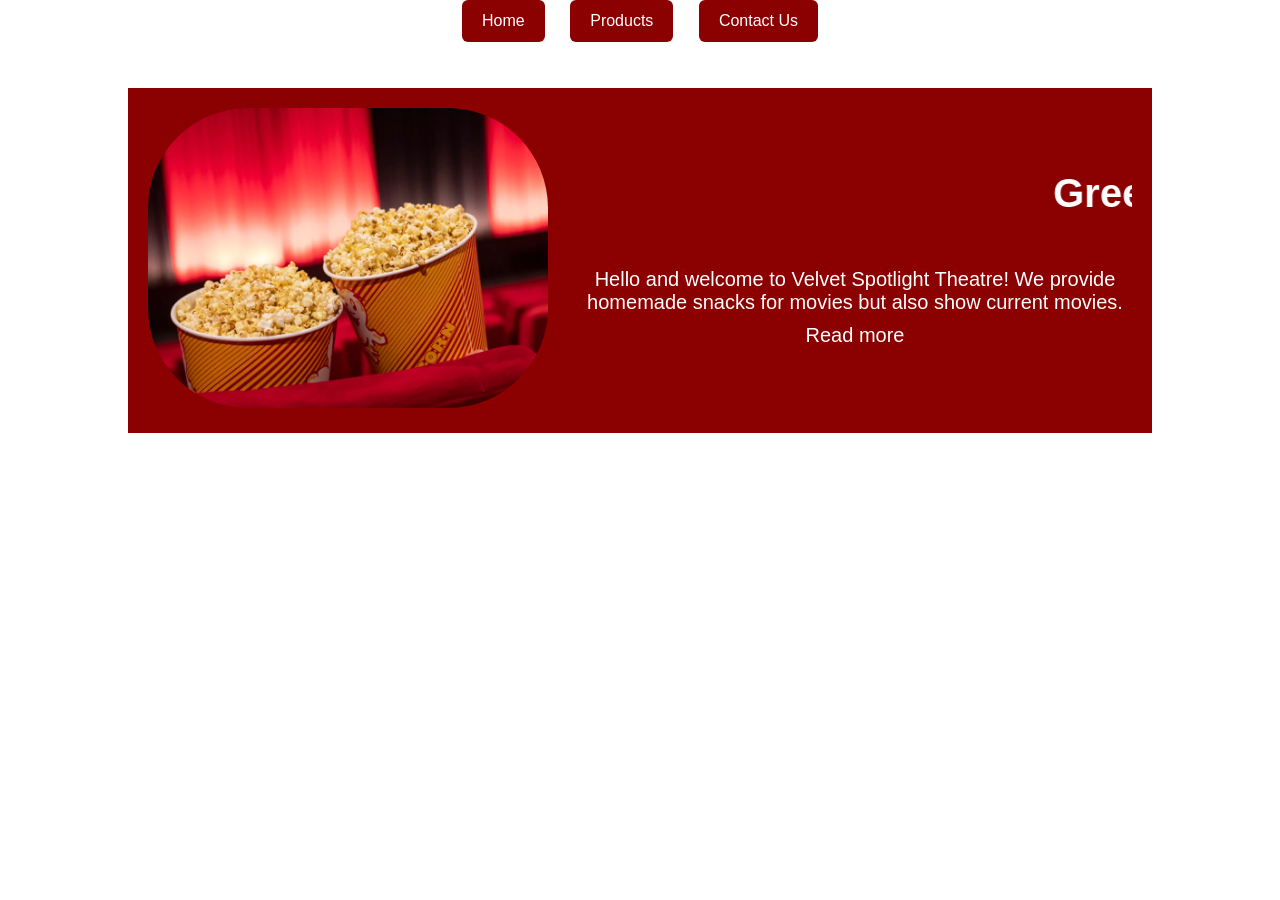
<file: index.html>
<!DOCTYPE html>
<html>
    <head>
        <link rel="stylesheet" href="my.css">
    </head>
    <div>
        <button>Home</button>
        <div>
            <a href="Home.html">Homepage</a>
            <a href="more.html">More</a>
        </div>
    </div>
    <div>
        <button>Products</button>
        <div>
            <a href="productform.html">Product info</a>
            <a href="checkout.html">Checkout Form (ticket)</a>
            <a href="checkout2.html">Checkout Form (popcorn)</a>
        </div>
    </div>
    <div>
        <button>Contact Us</button>
    <div>
        <a href="contactus.html">Contact form</a>
    </div>
    </div>
    <br><br><br>
     <table cellpadding="10" cellspacing="10" align="center" bgcolor="darkred" width="80%">
        <tr>
            <td>
            <img src="Homepage.png" width="400">
            </td>
            <td>
                <marquee>
                <h1 style="color:white" width="100%">
                    Greetings!
                </h1>
                </marquee>
                <p style="color:rgb(255, 255, 255)" align="center">
                    Hello and welcome to Velvet Spotlight Theatre! We provide homemade snacks for movies but also 
                    show current movies.
                    <a href="more.html" style="color:white">Read more</a>
                </p>
            </td>
        </tr>
        </table>
</body>
</html>
</file>
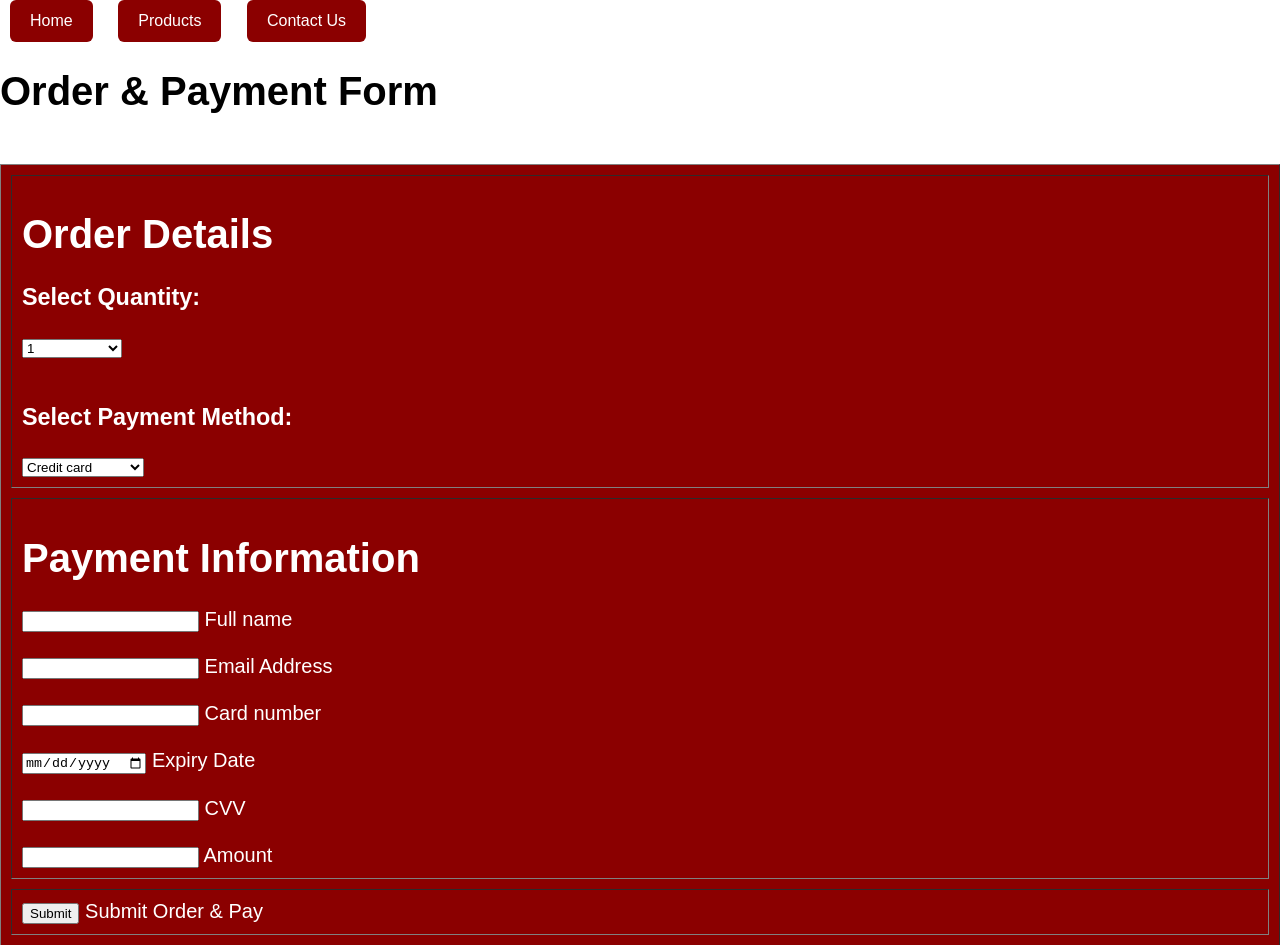
<file: checkout.html>
<!DOCTYPE html>
<html>
    <head>
        <link rel="stylesheet" href="my3.css">
    </head>
<body>
        <div>
        <button>Home</button>
        <div>
            <a href="Home.html">Homepage</a>
            <a href="more.html">More</a>
        </div>
    </div>
    <div>
        <button>Products</button>
        <div>
            <a href="productform.html">Product info</a>
            <a href="checkout.html">Checkout Form (ticket)</a>
            <a href="checkout2.html">Checkout Form (popcorn)</a>
        </div>
    </div>
    <div>
        <button>Contact Us</button>
    <div>
        <a href="contactus.html">Contact form</a>
    </div>
    </div>
</body>
<body>
    <h1 style="color:rgb(0, 0, 0)">Order & Payment Form</h1>
    <table border="1" cellpadding="10" cellspacing="10" align="center" bgcolor="darkred" width="100%" style="color:white">
        <tr>
        <td>
            <h1> Order Details </h1>
            <h3>Select Quantity:</h3>
            <form>
            <select name="quantity" required>
                <option select disabled>Default value</option>
                <option>1</option>
                <option>2</option>
                <option>3</option>
                <option>Other</option>
            </select>
            </form>
            <br>
            <h3>Select Payment Method:</h3>
            <form>
            <select name="payment" required>
                <option select disabled>Default value</option>
                <option>Credit card</option>
                <option>Debit card</option>
                <option>Cash on delivery</option>
                <option>Bank transfer</option>
            </select>
            </form>
        </td>
        </tr>
        <tr>
        <td>
            <h1>Payment Information</h1>
            <form>
                <input type="text" required>
                <label>Full name</label><br>
                <br>
                <input type="email" required>
                <label>Email Address</label><br>
                <br>
                <input type="password" required>
                <label>Card number</label><br>
                <br>
                <input type="date">
                <label>Expiry Date</label><br>
                <br>
                <input type="password">
                <label>CVV</label><br>
                <br>
                <input type="text">
                <label>Amount</label>
            </form>
        </td>
        </tr>
        <br>
        <tr>
        <td>
        <input type="submit">
        <label>Submit Order & Pay</label>
        </td>
        </tr>
    </table>
</body>
</html>
</file>
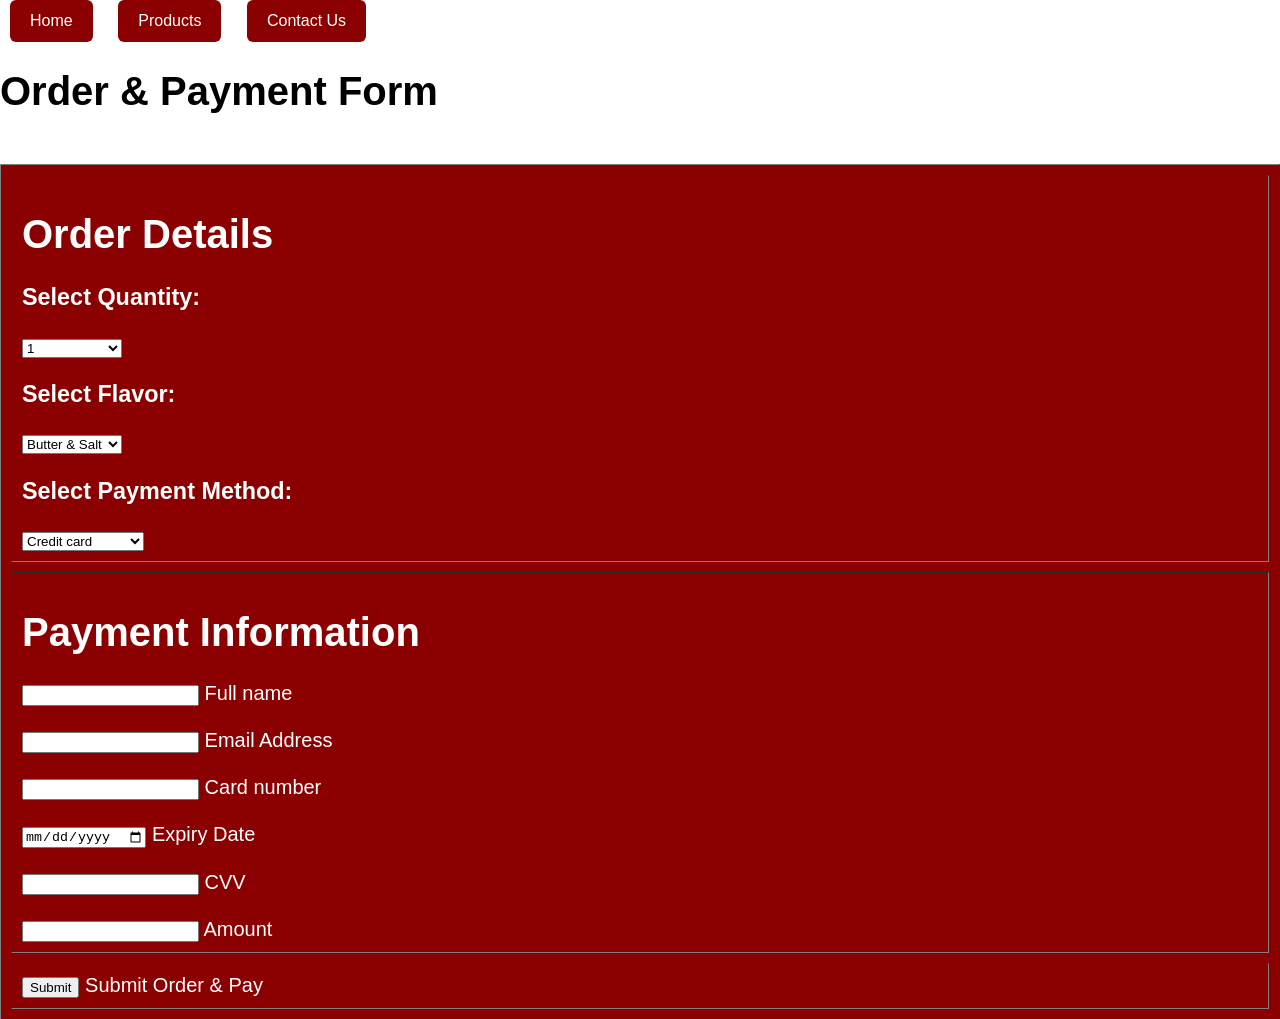
<file: checkout2.html>
<!DOCTYPE html>
<html>
    <head>
        <link rel="stylesheet" href="my3.css">
    </head>
<body>
        <div>
        <button>Home</button>
        <div>
            <a href="Home.html">Homepage</a>
            <a href="more.html">More</a>
        </div>
    </div>
    <div>
        <button>Products</button>
        <div>
            <a href="productform.html">Product info</a>
            <a href="checkout.html">Checkout Form (ticket)</a>
            <a href="checkout2.html">Checkout Form (popcorn)</a>
        </div>
    </div>
    <div>
        <button>Contact Us</button>
    <div>
        <a href="contactus.html">Contact form</a>
    </div>
    </div>
</body>
    <h1 style="color:black">Order & Payment Form</h1>
    <table border="1" cellpadding="10" cellspacing="10" align="center" bgcolor="darkred" width="100%" style="color:white">
        <tr>
        <td>
            <h1> Order Details </h1>
            <h3>Select Quantity:</h3>
            <form>
            <select name="quantity" required>
                <option select disabled>Default value</option>
                <option>1</option>
                <option>2</option>
                <option>3</option>
                <option>Other</option>
            </select>
            </form>
            <h3>Select Flavor:</h3>
            <form>
            <select name="flavor" required>
                <option select disabled>Default value</option>
                <option>Butter & Salt</option>
                <option>Salt</option>
                <option>Caramel</option>
                <option>Cheese</option>
            </select>
            </form>
            <h3>Select Payment Method:</h3>
            <form>
            <select name="payment" required>
                <option select disabled>Default value</option>
                <option>Credit card</option>
                <option>Debit card</option>
                <option>Cash on delivery</option>
                <option>Bank transfer</option>
            </select>
            </form>
        </td>
        </tr>
        <tr>
        <td>
            <h1>Payment Information</h1>
            <form>
                <input type="text" required>
                <label>Full name</label><br>
                <br>
                <input type="email" required>
                <label>Email Address</label><br>
                <br>
                <input type="password" required>
                <label>Card number</label><br>
                <br>
                <input type="date">
                <label>Expiry Date</label><br>
                <br>
                <input type="password">
                <label>CVV</label><br>
                <br>
                <input type="text">
                <label>Amount</label>
            </form>
        </td>
        </tr>
        <br>
        <tr>
        <td>
        <input type="submit">
        <label>Submit Order & Pay</label>
        </td>
        </tr>
    </table>
</body>
</html>
</file>
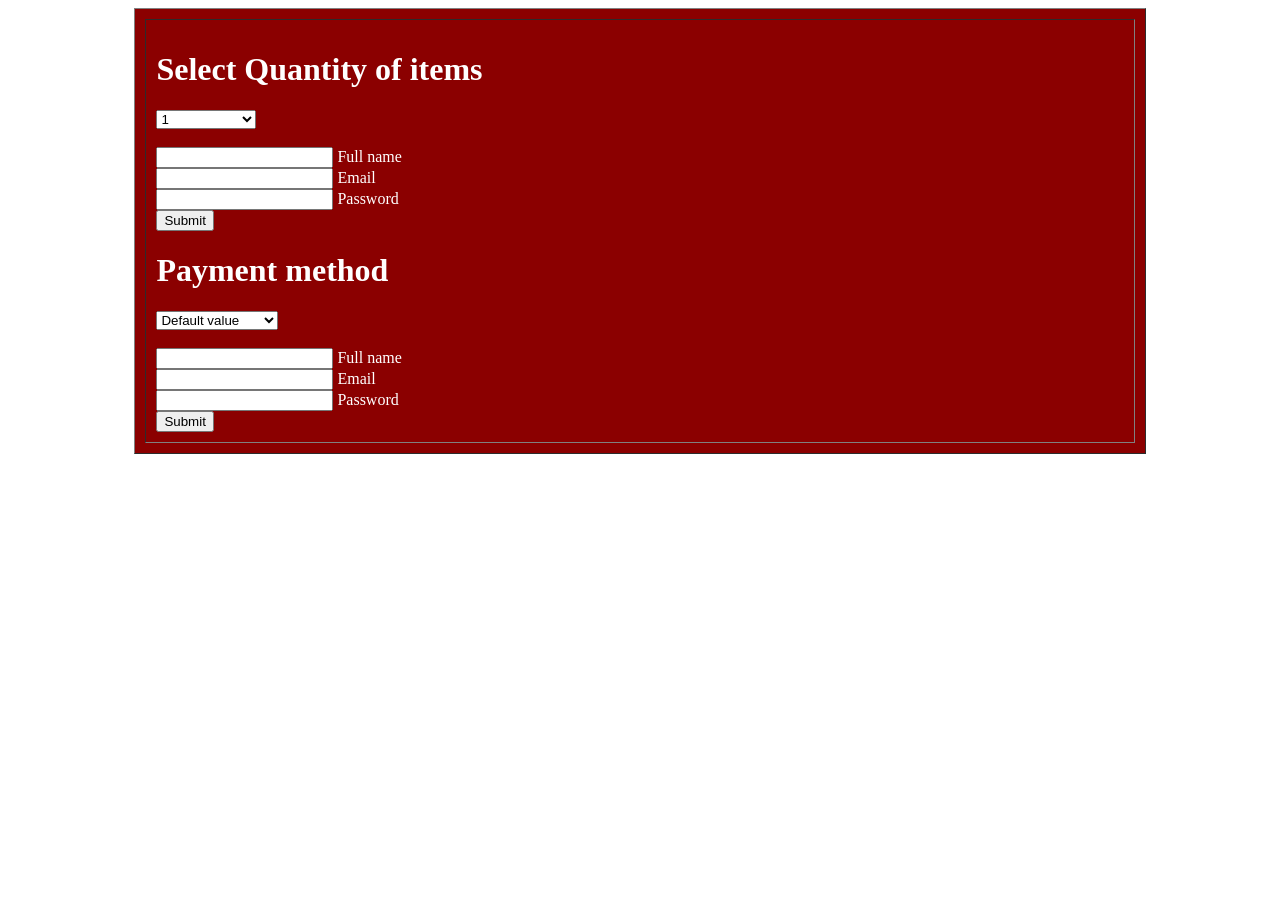
<file: checkoutprac.html>
<!DOCTYPE html>
<html>
<body>
    <table border="1" cellpadding="10" cellspacing="10" align="center" bgcolor="darkred" width="80%" style="color:white">
        <td>
            <h1> Select Quantity of items </h1>
            <form>
            <select name="quantity" required>
                <option select disabled>Default value</option>
                <option>1</option>
                <option>2</option>
                <option>3</option>
                <option>Other</option>
            </select>
            <br>
            <br>
            <input type="text" required>
            <label>Full name</label><br>
            <input type="email" required>
            <label>Email</label><br>
            <input type="password" required>
            <label>Password</label><br>
            <input type="submit">
            </form>

            <h1>Payment method</h1>
            <form>
                <select name="payment" required>
                    <option>Default value</option>
                    <option>Credit card</option>
                    <option>Debit card</option>
                    <option>Cash on delivery</option>
                    <option>Bank transfer</option>
                </select>
            <br>
            <br>
            <input type="text" required>
            <label>Full name</label><br>
            <input type="email" required>
            <label>Email</label><br>
            <input type="password" required>
            <label>Password</label><br>
            <input type="submit">
            </form>
        </td>
    </table>
</body>
</html>
</file>
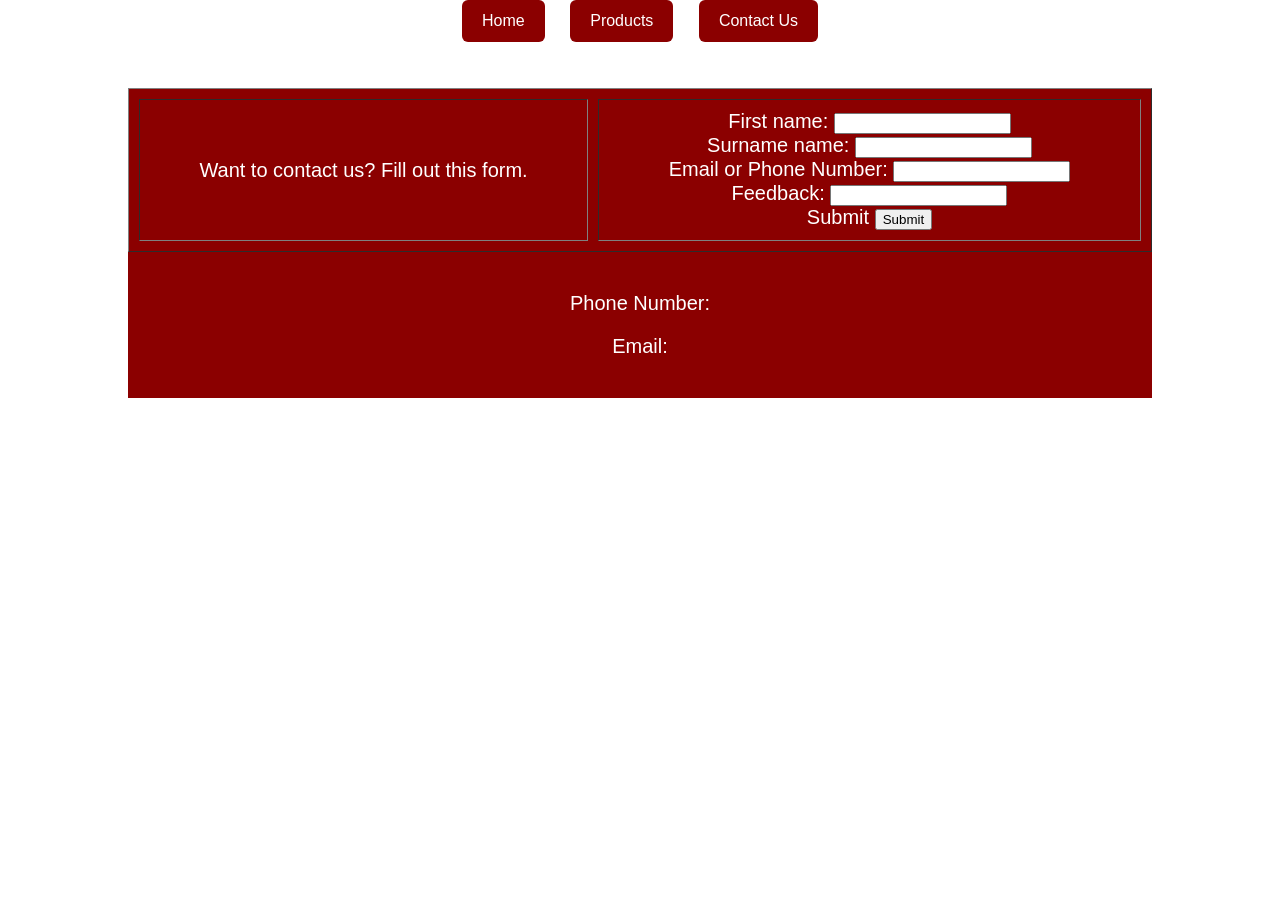
<file: contactus.html>
<!DOCTYPE html>
<html>
    <head>
        <link rel="stylesheet" href="my.css">
    </head>
    <div>
        <button>Home</button>
        <div>
            <a href="Home.html">Homepage</a>
            <a href="more.html">More</a>
        </div>
    </div>
    <div>
        <button>Products</button>
        <div>
            <a href="productform.html">Product info</a>
            <a href="checkout.html">Checkout Form (ticket)</a>
            <a href="checkout2.html">Checkout Form (popcorn)</a>
        </div>
    </div>
    <div>
        <button>Contact Us</button>
    <div>
        <a href="contactus.html">Contact form</a>
    </div>
    </div>
    <br><br><br>
    <table border="1" cellpadding="10" cellspacing="10" align="center" bgcolor="darkred" width="80%" style="color:white">
        <tr>
            <td>
                <p style="color:rgb(255, 255, 255)">
                    Want to contact us? Fill out this form.
                </p>
            </td>
            <td>
        <form>
        <label>First name:
    <input type="text"

        </label><br>

        <lablel>Surname name:
    <input type="text"

        </label><br>
    
        <lablel>Email or Phone Number:
    <input type="text"

        </label><br>

        <label>Feedback:
    <input type="text"

        </label></br>

        <label>Submit
        <input type="submit"

        </label><br>
     </form>
     </tr>
     </td>
     </table>
     <table cellpadding="10" cellspacing="10" align="center" bgcolor="darkred" width="80%" style="color:white">
     <tr>
        <td>
        <p style="color:rgb(255, 255, 255)">
            Phone Number:
        </p>
        <p style="color:rgb(255, 255, 255)">
            Email:
        </p>
        </td>
     </tr>
     </table>
</body>
</html>
</file>
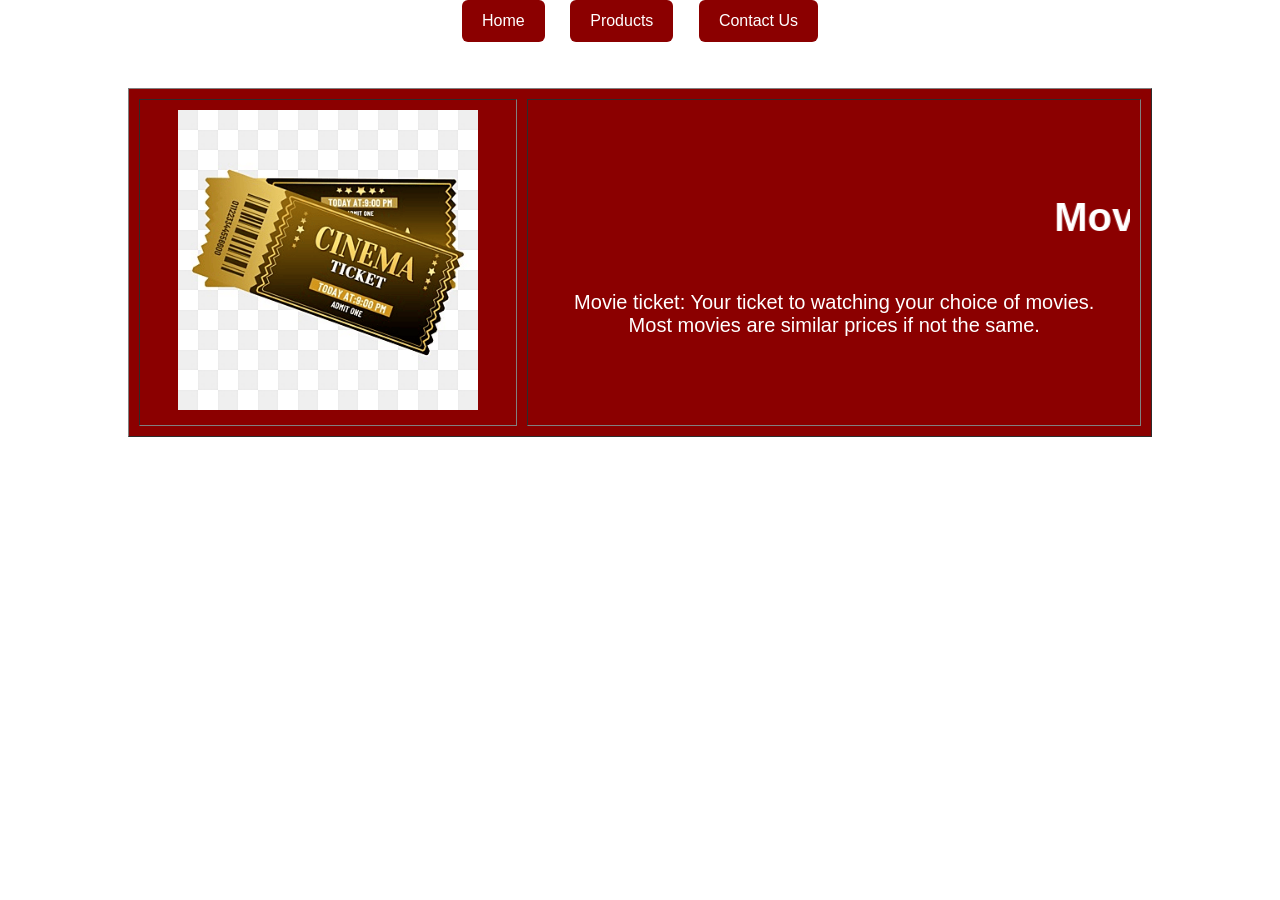
<file: details.html>
<!DOCTYPE html>
<html>
    <head>
        <link rel="stylesheet" href="my2.css">
    </head>
<body>
    <div>
        <button>Home</button>
        <div>
            <a href="Home.html">Homepage</a>
            <a href="more.html">More</a>
        </div>
    </div>
    <div>
        <button>Products</button>
        <div>
            <a href="productform.html">Product info</a>
            <a href="checkout.html">Checkout Form (ticket)</a>
            <a href="checkout2.html">Checkout Form (popcorn)</a>
        </div>
    </div>
    <div>
        <button>Contact Us</button>
    <div>
        <a href="contactus.html">Contact form</a>
    </div>
    </div>
    <br><br><br>
        <table border="1" cellpadding="10" cellspacing="10" align="center" bgcolor="darkred" width="80%" style="color:white">
        <tr>
            <td width="200">
                <img src="movieticket.png" width="300">
            </td>
            <td width="500">
                <marquee>
                    <h1 style="color:rgb(255, 255, 255)" width="100%">
                    Movie Tickets
                </marquee>
            </h1>
                <p style="color:rgb(255, 255, 255)">
                    Movie ticket: Your ticket to watching your choice of movies.
                    <br>
                    Most movies are similar prices if not the same.
                </p>
            </td>

        </tr>
    </table>
</body>
</html>
</file>
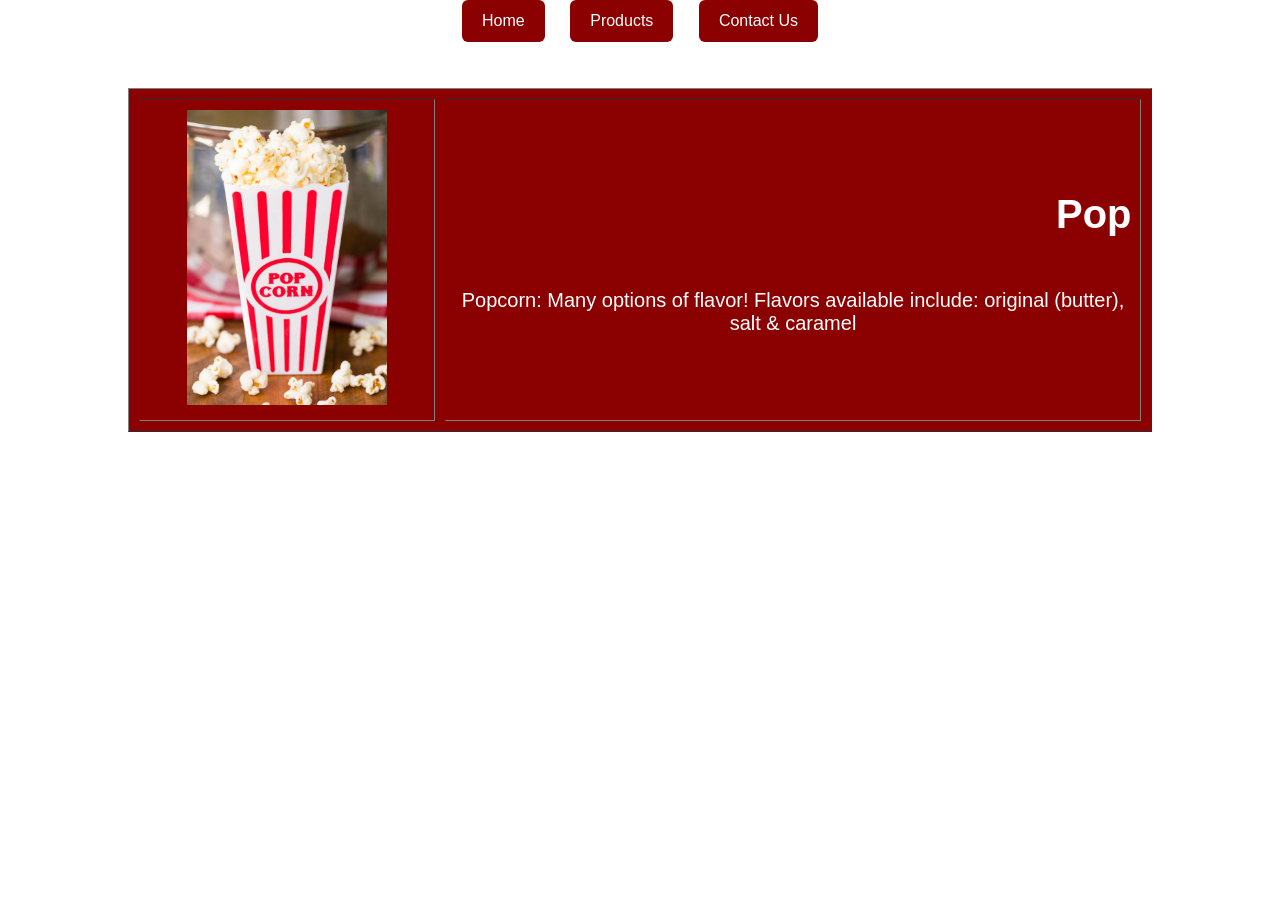
<file: details2.html>
<!DOCTYPE html>
<html>
    <head>
        <link rel="stylesheet" href="my2.css">
    </head>
<body>
        <div>
        <button>Home</button>
        <div>
            <a href="Home.html">Homepage</a>
            <a href="more.html">More</a>
        </div>
    </div>
    <div>
        <button>Products</button>
        <div>
            <a href="productform.html">Product info</a>
            <a href="checkout.html">Checkout Form (ticket)</a>
            <a href="checkout2.html">Checkout Form (popcorn)</a>
        </div>
    </div>
    <div>
        <button>Contact Us</button>
    <div>
        <a href="contactus.html">Contact form</a>
    </div>
    </div>
    <br><br><br>
        <table border="1" cellpadding="10" cellspacing="10" align="center" bgcolor="darkred" width="80%" style="color:white">
        <tr>
            <td width="200">
                <img src="popcorn.png" width="200">
            </td>
            <td width="500">
                <marquee>
                    <h1 style="color:rgb(255, 255, 255)" width="100%">
                    Popcorn
                </marquee>
                <p style="color:rgb(255, 255, 255)">
                   Popcorn: Many options of flavor! Flavors available include: original (butter), salt & caramel
                </p>
            </td>
        </tr>
    </table>
</body>
</html>
</file>
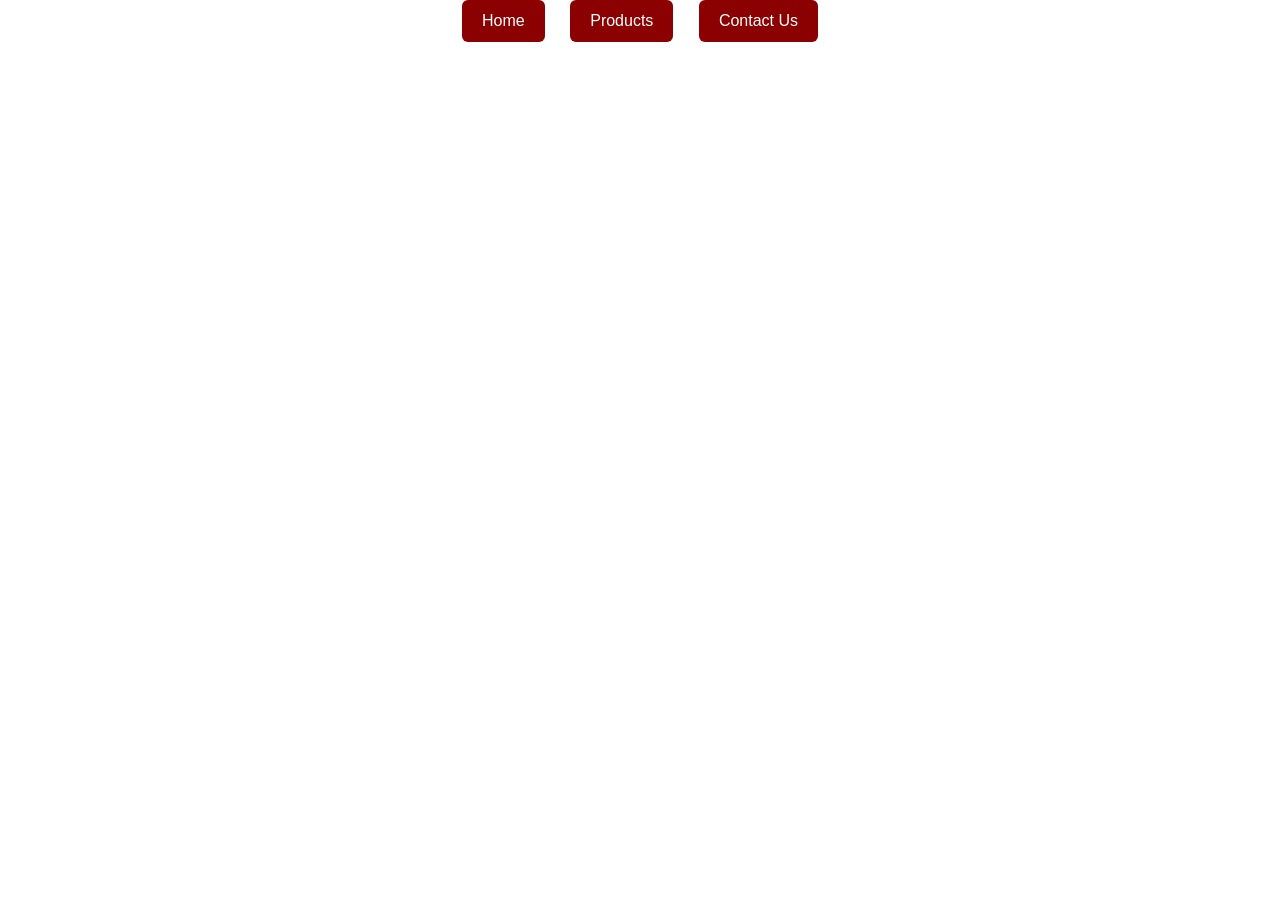
<file: dropdown.html>
<!DOCTYPE html>
<html>
    <head>
        <link rel="stylesheet" href="my.css">
    </head>
    <div>
        <button>Home</button>
        <div>
            <a href="#">Welcome</a>
        </div>
    </div>
    <div>
        <button>Products</button>
        <div>
            <a href="#">About</a>
        </div>
    </div>
    <div>
        <button>Contact Us</button>
    <div>
        <a href="#">Form</a>
    </div>
    </div>
</html>
</file>
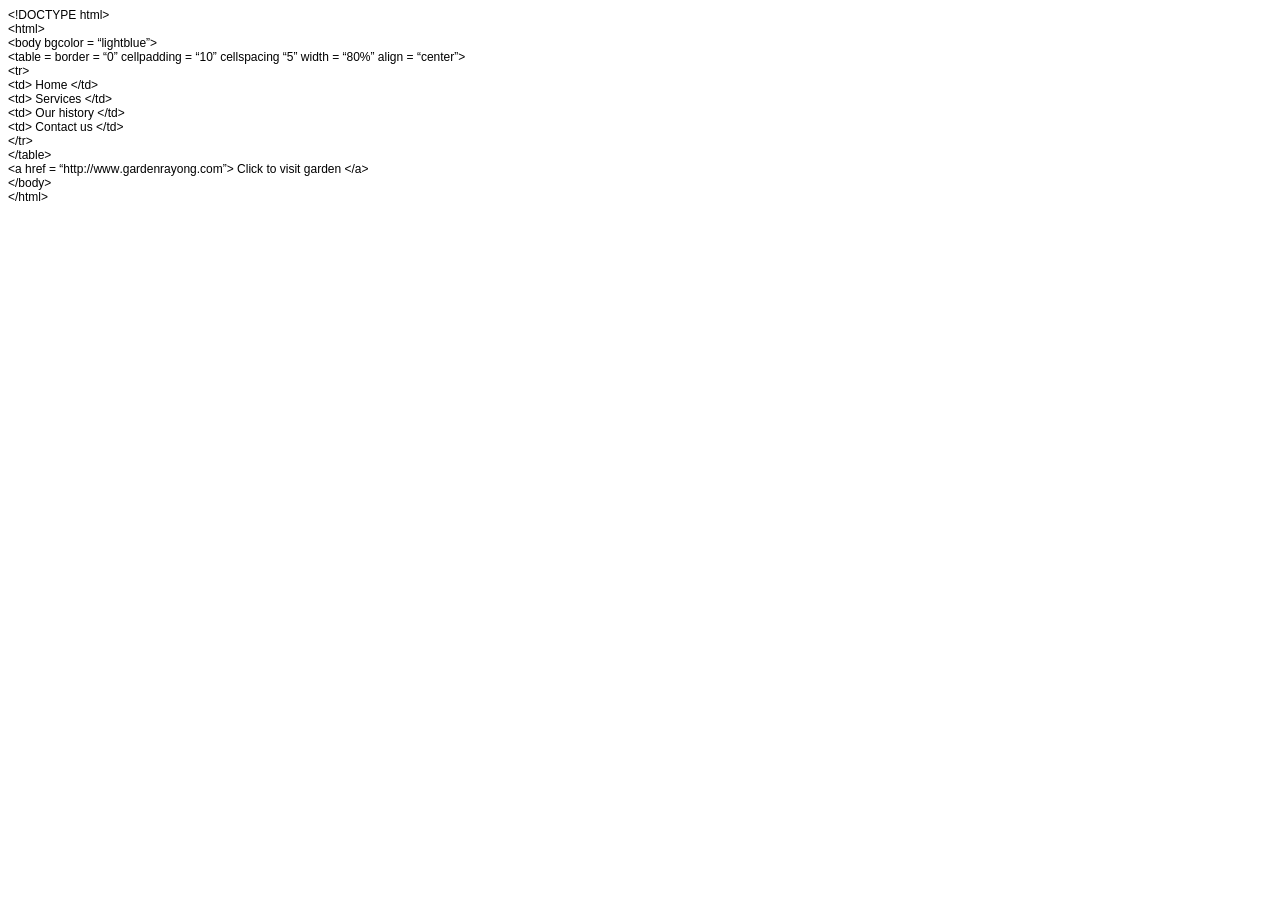
<file: index2.html>
<!DOCTYPE html PUBLIC "-//W3C//DTD HTML 4.01//EN" "http://www.w3.org/TR/html4/strict.dtd">
<html>
<head>
  <meta http-equiv="Content-Type" content="text/html; charset=utf-8">
  <meta http-equiv="Content-Style-Type" content="text/css">
  <title></title>
  <meta name="Generator" content="Cocoa HTML Writer">
  <meta name="CocoaVersion" content="2575.6">
  <style type="text/css">
    p.p1 {margin: 0.0px 0.0px 0.0px 0.0px; font: 12.0px Helvetica; -webkit-text-stroke: #000000}
    span.s1 {font-kerning: none}
  </style>
</head>
<body>
<p class="p1"><span class="s1">&lt;!DOCTYPE html&gt;</span></p>
<p class="p1"><span class="s1">&lt;html&gt;</span></p>
<p class="p1"><span class="s1">&lt;body bgcolor = “lightblue”&gt;</span></p>
<p class="p1"><span class="s1">&lt;table = border = “0” cellpadding = “10” cellspacing “5” width = “80%” align = “center”&gt;</span></p>
<p class="p1"><span class="s1">&lt;tr&gt;</span></p>
<p class="p1"><span class="s1">&lt;td&gt; Home &lt;/td&gt;</span></p>
<p class="p1"><span class="s1">&lt;td&gt; Services &lt;/td&gt;</span></p>
<p class="p1"><span class="s1">&lt;td&gt; Our history &lt;/td&gt;</span></p>
<p class="p1"><span class="s1">&lt;td&gt; Contact us &lt;/td&gt;</span></p>
<p class="p1"><span class="s1">&lt;/tr&gt;</span></p>
<p class="p1"><span class="s1">&lt;/table&gt;</span></p>
<p class="p1"><span class="s1">&lt;a href = “http://www.gardenrayong.com”&gt; Click to visit garden &lt;/a&gt;</span></p>
<p class="p1"><span class="s1">&lt;/body&gt;</span></p>
<p class="p1"><span class="s1">&lt;/html&gt;</span></p>
</body>
</html>
</file>
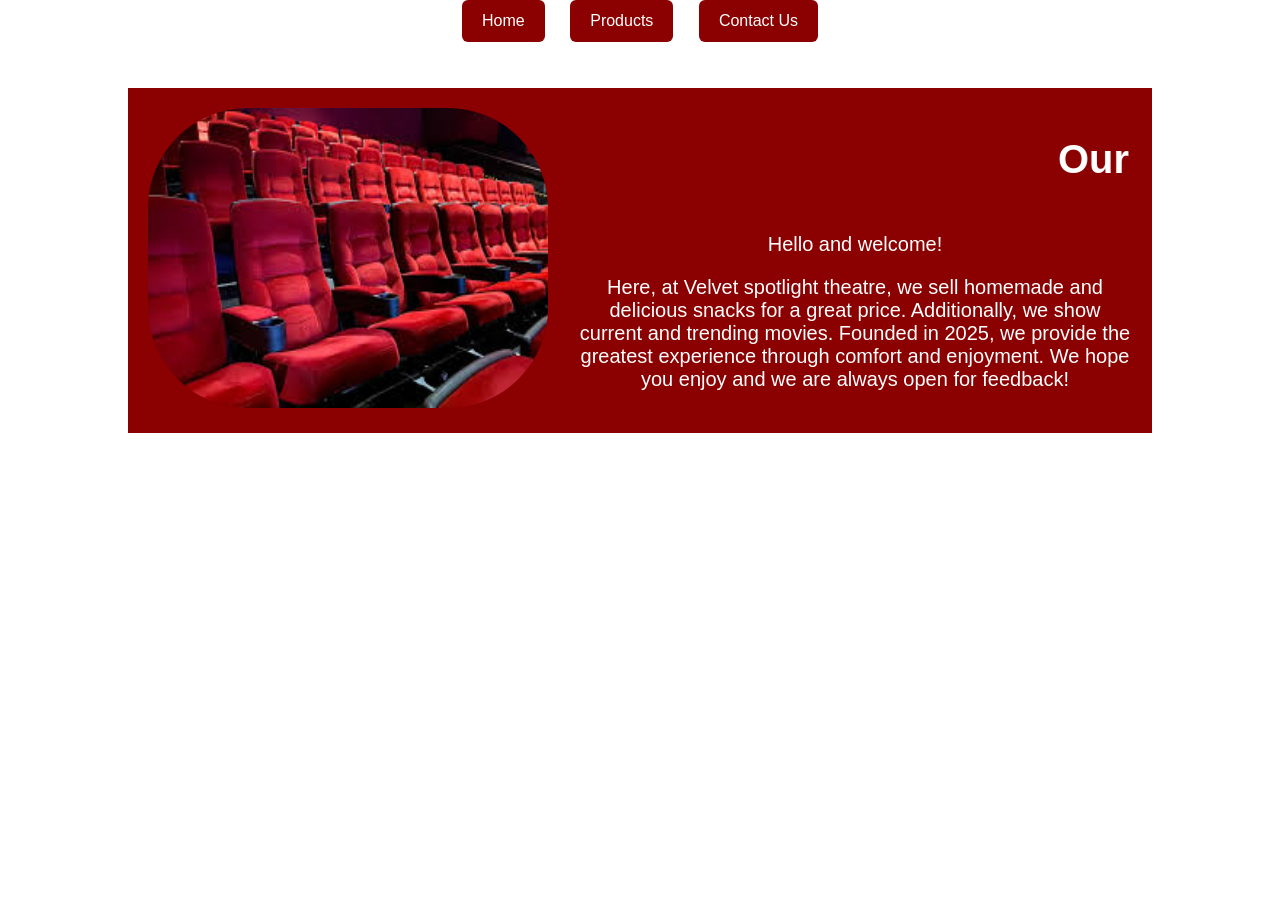
<file: more.html>
<!DOCTYPE html>
<html>
    <head>
        <link rel="stylesheet" href="my.css">
    </head>
    <div>
        <button>Home</button>
        <div>
            <a href="Home.html">Homepage</a>
            <a href="more.html">More</a>
        </div>
    </div>
    <div>
        <button>Products</button>
        <div>
            <a href="productform.html">Product info</a>
            <a href="checkout.html">Checkout Form (ticket)</a>
            <a href="checkout2.html">Checkout Form (popcorn)</a>
        </div>
    </div>
    <div>
        <button>Contact Us</button>
    <div>
        <a href="contactus.html">Contact form</a>
    </div>
    </div>
     <br>
     <br>
     <br>
     <table cellpadding="10" cellspacing="10" align="center" bgcolor="darkred" width="80%">
        <tr>
            <td>
            <img src = "thetre.jpg" width="300">

            </td>
            <td>
                <marquee>
                <h1 style="color:white">
                    Our founders greeting
                </h1>
                </marquee>
                <p style="color:white" align="center">
                    Hello and welcome!
                </p>
                <p style="color:white" align="center">
                    Here, at Velvet spotlight theatre, we sell homemade and delicious snacks for a great price.
                    Additionally, we show current and trending movies. Founded in 2025, we provide the greatest
                    experience through comfort and enjoyment. We hope you enjoy and we are always open for feedback!
                </p>
            </td>
        </tr>
</body>
</html>
</file>
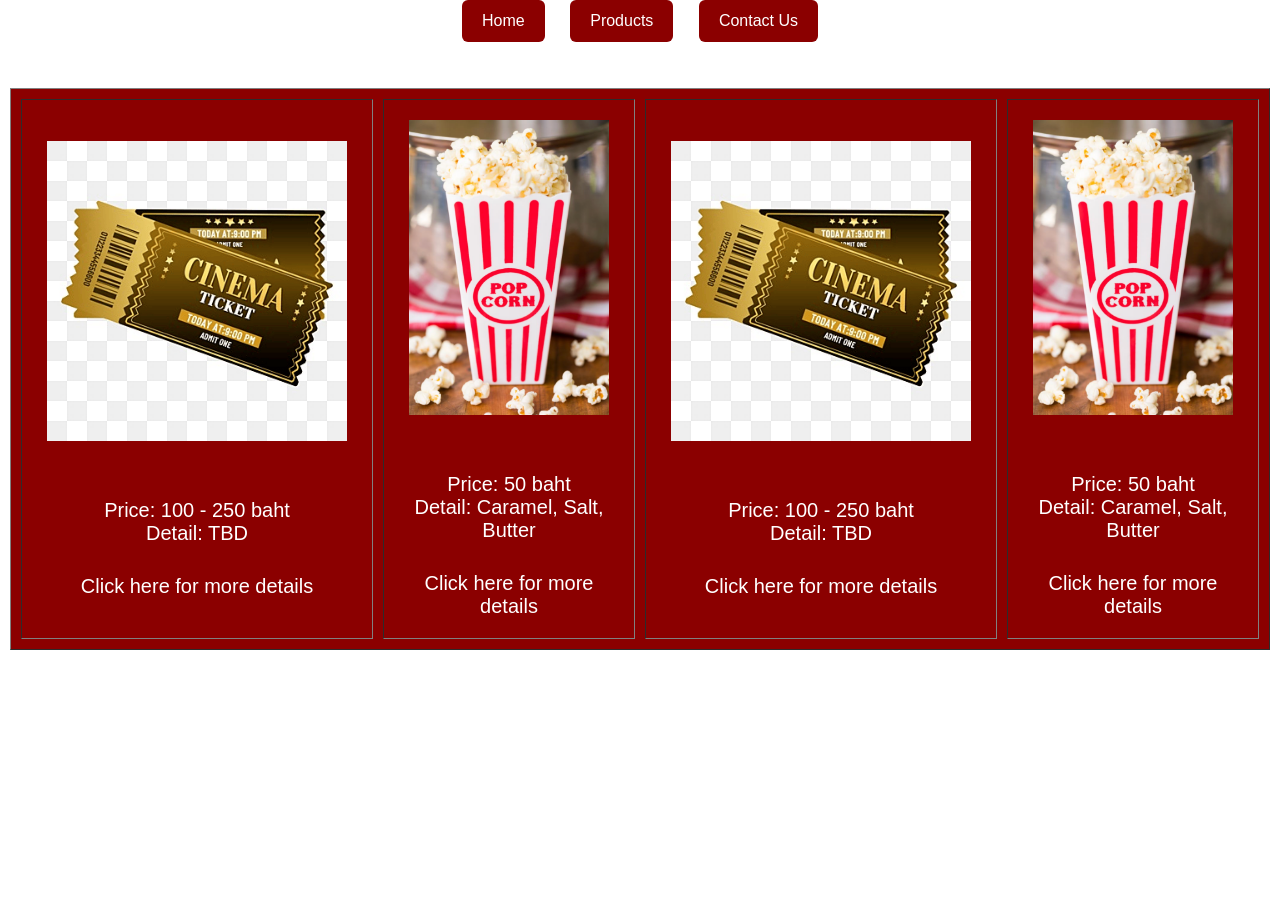
<file: productform.html>
<!DOCTYPE html>
<html>
    <head>
        <link rel="stylesheet" href="my2.css">
    </head>
<body>
    <div>
        <button>Home</button>
        <div>
            <a href="Home.html">Homepage</a>
            <a href="more.html">More</a>
        </div>
    </div>
    <div>
        <button>Products</button>
        <div>
            <a href="productform.html">Product info</a>
            <a href="checkout.html">Checkout Form (ticket)</a>
            <a href="checkout2.html">Checkout Form (popcorn)</a>
        </div>
    </div>
    <div>
        <button>Contact Us</button>
    <div>
        <a href="contactus.html">Contact form</a>
    </div>
    </div>
    <br><br><br>
        <table border="1" cellpadding="10" cellspacing="10" align="center" bgcolor="darkred" width="80%" style="color:white">
        <tr>
            <td>
                <a href = "checkout.html">
                <img src = "movieticket.png" width="300">
            </a>
            <br>
            <p style="color:rgb(255, 255, 255)">
                Price: 100 - 250 baht
                <br>
                Detail: TBD
            </p>
            <a href="details.html" style="color:white">Click here for more details</a>
            </td>

            <td>
                <a href="checkout2.html">
                <img src="popcorn.png" width="200">
            </a>
            <br>
            <p style="color:rgb(255, 255, 255)">
                Price: 50 baht
                <br>
                Detail: Caramel, Salt, Butter
            </p>
            <a href="details2.html" style="color:white">Click here for more details</a>
            </td>

            <td>
                <a href = "checkout.html">
                <img src="movieticket.png" width="300">
            </a>
            <br>
            <p style="color:rgb(255, 255, 255)">
                Price: 100 - 250 baht
                <br>
                Detail: TBD
            </p>
            <a href="details.html" style="color:white">Click here for more details</a>
            </td>

            <td>
                <a href="checkout2.html">
                <img src="popcorn.png" width="200">
            </a>
            <br>
            <p style="color:rgb(255, 255, 255)">
                Price: 50 baht
                <br>
                Detail: Caramel, Salt, Butter
            </p>
            <a href="details2.html" style="color:white">Click here for more details</a>
            </td>
        </tr>
    </table> 
</body>
</html>
</file>
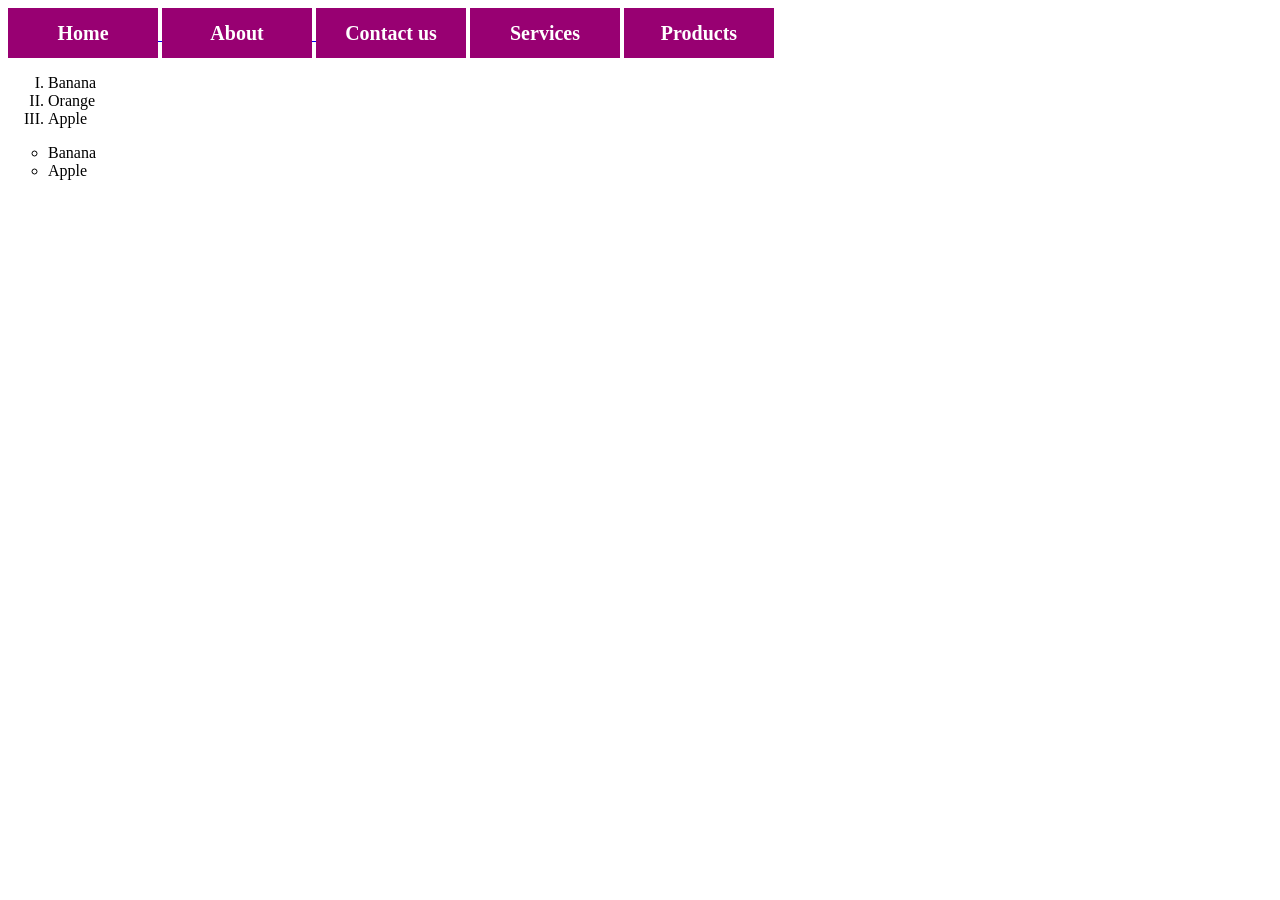
<file: something.html>
<!DOCTYPE html>
<html>
<head>
    <style>
    button{
        border:none;
        background-color:rgb(152, 0, 114);
        width:150px;
        height:50px;
        display:in-line;
        font-size:20px;
        font-family:'Times New Roman', Times, serif;
        color:white;
        font-weight:600;
        cursor:pointer;
        padding:10px 15px 10px 15px;
    }
    button:hover{
        background-color:rgb(81, 5, 5);
    }
    </style>
</head>
<body>
    <a href="Home.html">
    <button>Home</button>
    </a>
    <a href="more.html">
    <button>About</button>
    </a>
    <button>Contact us</button>
    <button>Services</button>
    <button>Products</button>
    <ol type = "I">
        <li>Banana</li>
        <li>Orange</li>
        <li>Apple</li>
    </ol>
    <ul type = "circle">
        <li>Banana</li>
        <li>Apple</li>
    </ul>
</body>
</html>
</file>
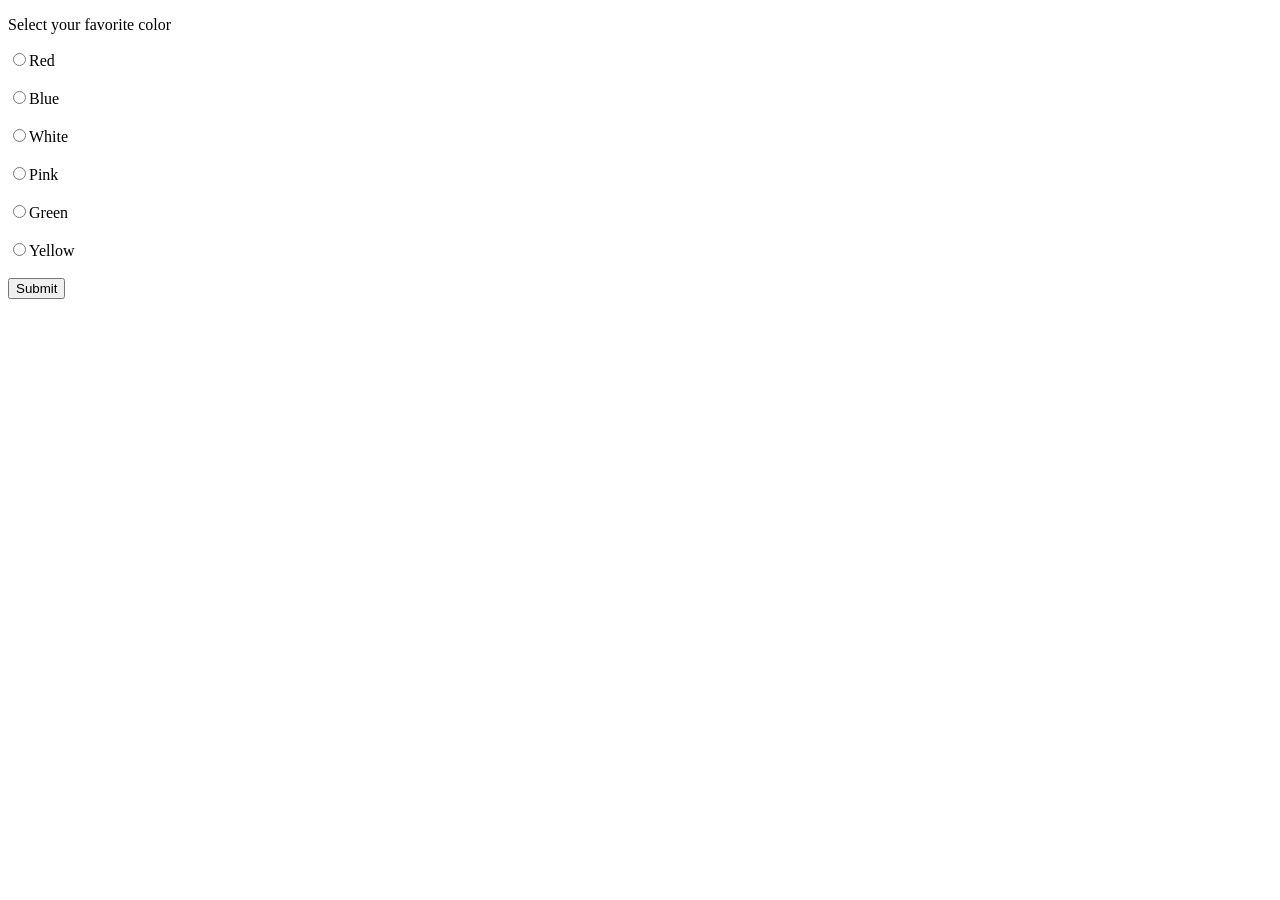
<file: style.html>
<!DOCTYPE html>
<html>
    <body>
        <form>
            <p>Select your favorite color</p>
            <label>
                <input type="radio" name="color">Red
            </label><br><br>
            <label>
                <input type="radio" name="color">Blue
            </label><br><br>
            <label>
                <input type="radio" name="color">White
            </label><br><br>
            <label>
                <input type="radio" name="color">Pink
            </label><br><br>
            <label>
                <input type="radio" name="color">Green
            </label><br><br>
            <label>
                <input type="radio" name="color">Yellow
            </label><br><br>
            <input type="submit">
        </form>
    </body>
</html>
</file>
<file: my.css>
body{
    background-color: rgb(255, 255, 255);
    font-size: 20px;
    color:white;
    font-family:'Gill Sans', 'Gill Sans MT', Calibri, 'Trebuchet MS', sans-serif;
    margin: 0,20px;
    text-align: center;
}
img{
    width: 400px;
    height: 300px;
    border: none;
    border-radius: 100px;
}
a{
    color:red;
}
a:hover{
        color:rgb(0, 80, 0);
}
a:visited{
        color:rgb(98, 0, 0);
}
body{
    height: 100%;
    margin: 0;
    padding: 0;
    font-family: 'Gill Sans', 'Gill Sans MT', Calibri, 'Trebuchet MS', sans-serif;
}
button{
        background-color: darkred;
        color: white;
        padding: 12px 20px;
        border: black;
        border-radius: 6px;
        font-size: 16px;
        cursor: pointer;
        font-family: 'Gill Sans', 'Gill Sans MT', Calibri, 'Trebuchet MS', sans-serif;
}
div{
    position: relative;
    display: inline-block;
    margin: 0 10px;
}
div div{
        display: none;
        position: absolute;
        background-color: white;
        border-radius: 6px;
        box-shadow: 0 4px 8px rgba(0,0,0,0.15);
        min-width: 160px;
        text-align: left;
}
a{
    color:black;
    padding: 10px 15px;
    display: block;
    text-decoration: none;
}
a:hover{
        background-color: rgb(62, 6, 53);
}
div:hover div{
        display: block;
}
div:hover button{
            background-color: rgb(62, 6, 53);
}
</file>
<file: my3.css>
body{
    background-color: rgb(255, 255, 255);
    font-size: 20px;
    color:white;
    font-family:'Gill Sans', 'Gill Sans MT', Calibri, 'Trebuchet MS', sans-serif;
    margin: 0,20px;
    text-align: left;
}
a{
    color:red;
}
a:hover{
        color:rgb(0, 80, 0);
}
a:visited{
        color:rgb(98, 0, 0);
}
body{
    height: 100%;
    margin: 0;
    padding: 0;
    font-family: 'Gill Sans', 'Gill Sans MT', Calibri, 'Trebuchet MS', sans-serif;
}
button{
        background-color: darkred;
        color: white;
        padding: 12px 20px;
        border: black;
        border-radius: 6px;
        font-size: 16px;
        cursor: pointer;
        font-family: 'Gill Sans', 'Gill Sans MT', Calibri, 'Trebuchet MS', sans-serif;
        align-items: right;
}
div{
    position: relative;
    display: inline-block;
    margin: 0 10px;
}
div div{
        display: none;
        position: absolute;
        background-color: white;
        border-radius: 6px;
        box-shadow: 0 4px 8px rgba(0,0,0,0.15);
        min-width: 160px;
        text-align: left;
}
a{
    color:black;
    padding: 10px 15px;
    display: block;
    text-decoration: none;
}
a:hover{
        background-color: rgb(62, 6, 53);
}
div:hover div{
        display: block;
}
div:hover button{
            background-color: rgb(62, 6, 53);
}
</file>
<file: my2.css>
body{
    background-color: rgb(255, 255, 255);
    font-size: 20px;
    color:white;
    font-family:'Gill Sans', 'Gill Sans MT', Calibri, 'Trebuchet MS', sans-serif;
    margin: 0,20px;
    text-align: center;
}
a{
    color:red;
}
a:hover{
        color:rgb(0, 80, 0);
}
a:visited{
        color:rgb(98, 0, 0);
}
body{
    height: 100%;
    margin: 0;
    padding: 0;
    font-family: 'Gill Sans', 'Gill Sans MT', Calibri, 'Trebuchet MS', sans-serif;
}
button{
        background-color: darkred;
        color: white;
        padding: 12px 20px;
        border: black;
        border-radius: 6px;
        font-size: 16px;
        cursor: pointer;
        font-family: 'Gill Sans', 'Gill Sans MT', Calibri, 'Trebuchet MS', sans-serif;
}
div{
    position: relative;
    display: inline-block;
    margin: 0 10px;
}
div div{
        display: none;
        position: absolute;
        background-color: white;
        border-radius: 6px;
        box-shadow: 0 4px 8px rgba(0,0,0,0.15);
        min-width: 160px;
        text-align: left;
}
a{
    color:black;
    padding: 10px 15px;
    display: block;
    text-decoration: none;
}
a:hover{
        background-color: rgb(62, 6, 53);
}
div:hover div{
        display: block;
}
div:hover button{
            background-color: rgb(62, 6, 53);
}
</file>
